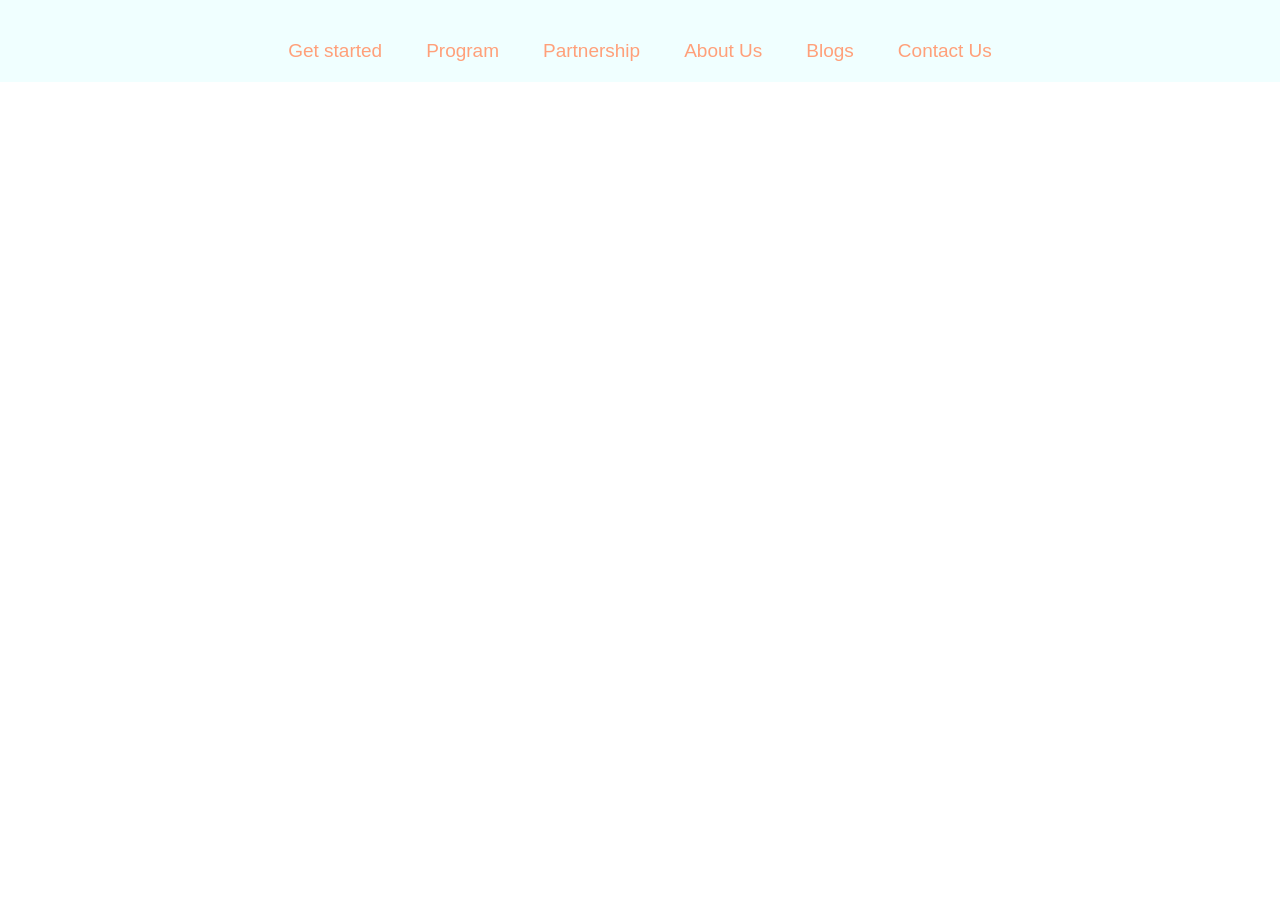
<file: coding.html>
<!DOCTYPE html>
<html lang="em">

<head>
    <title>Coding History</title>
    <link rel="stylesheet" href="css/style.css">
</head>

<body>
    <section id="menubar">
        <ul>
            <li>Get started</li>
            <li>Program</li>
            <li>Partnership</li>
            <li>About Us</li>
            <li>Blogs</li>
            <li>Contact Us</li>
        </ul>
    </section>
    <!--menubar section end-->

</body>

</html>
</file>
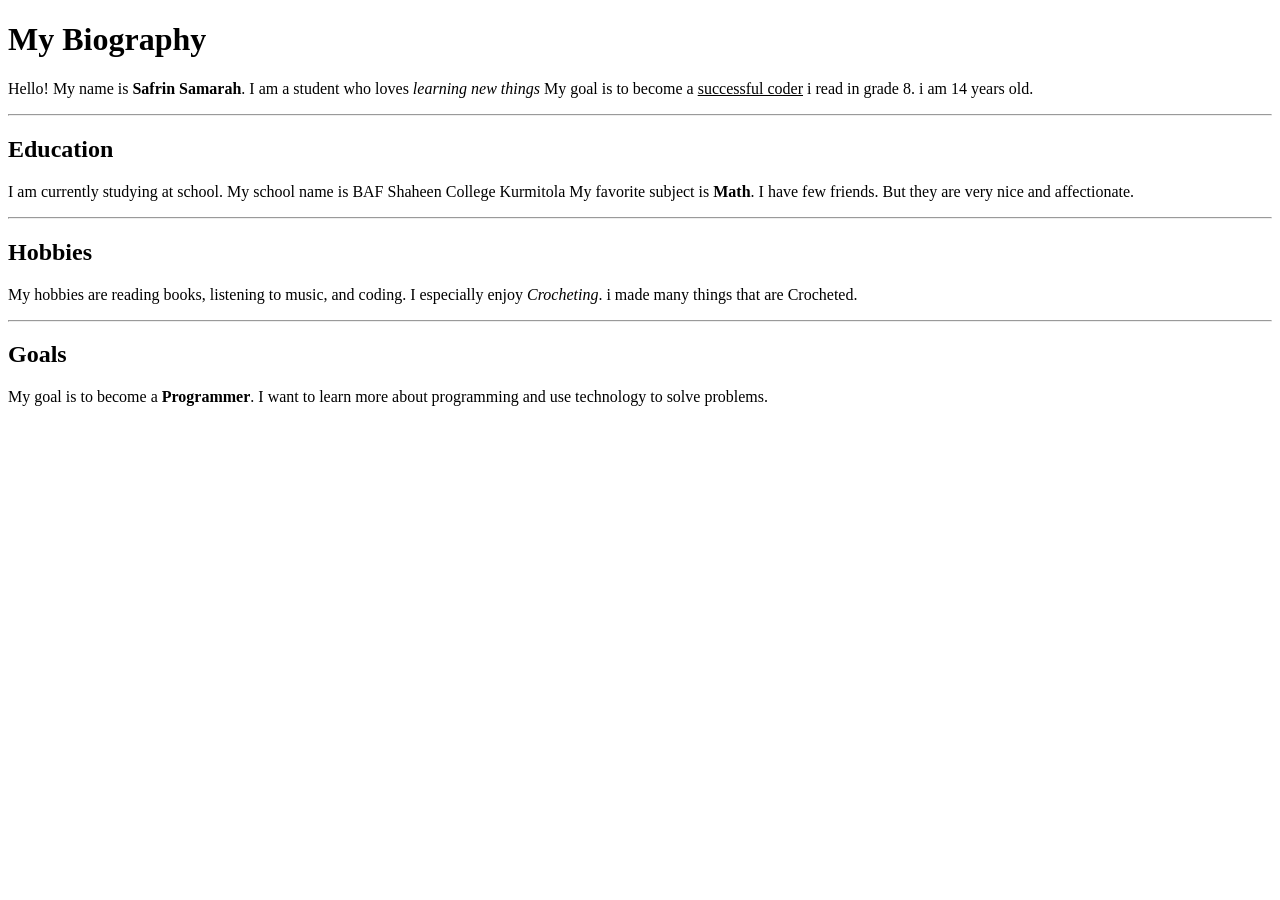
<file: index2.html/biography.html>
<!DOCTYPE html>
<html>

<head>
    <title>My Biography</title>
</head>

<body>

    <h1>My Biography</h1>
    <p>
        Hello! My name is <b>Safrin Samarah</b>.
        I am a student who loves <i>learning new things</i>
        My goal is to become a <u> successful coder</u>
        i read in grade 8. i am 14 years old.
    </p><hr>
     <h2>Education</h2>
    <p>
        I am currently studying at school. My school name is BAF Shaheen College Kurmitola
        My favorite subject is <b>Math</b>. I have few friends. But they are very nice and affectionate.
    </p><hr>
    <h2>Hobbies</h2>
    <p>
        My hobbies are reading books,
        listening to music, and coding.
        I especially enjoy <i>Crocheting</i>. i made many things that are Crocheted.
    </p><hr>
    <h2>Goals</h2>
    <p>
        My goal is to become a <b>Programmer</b>.
        I want to learn more about programming
        and use technology to solve problems.
    </p>

</body>

</html>
</file>
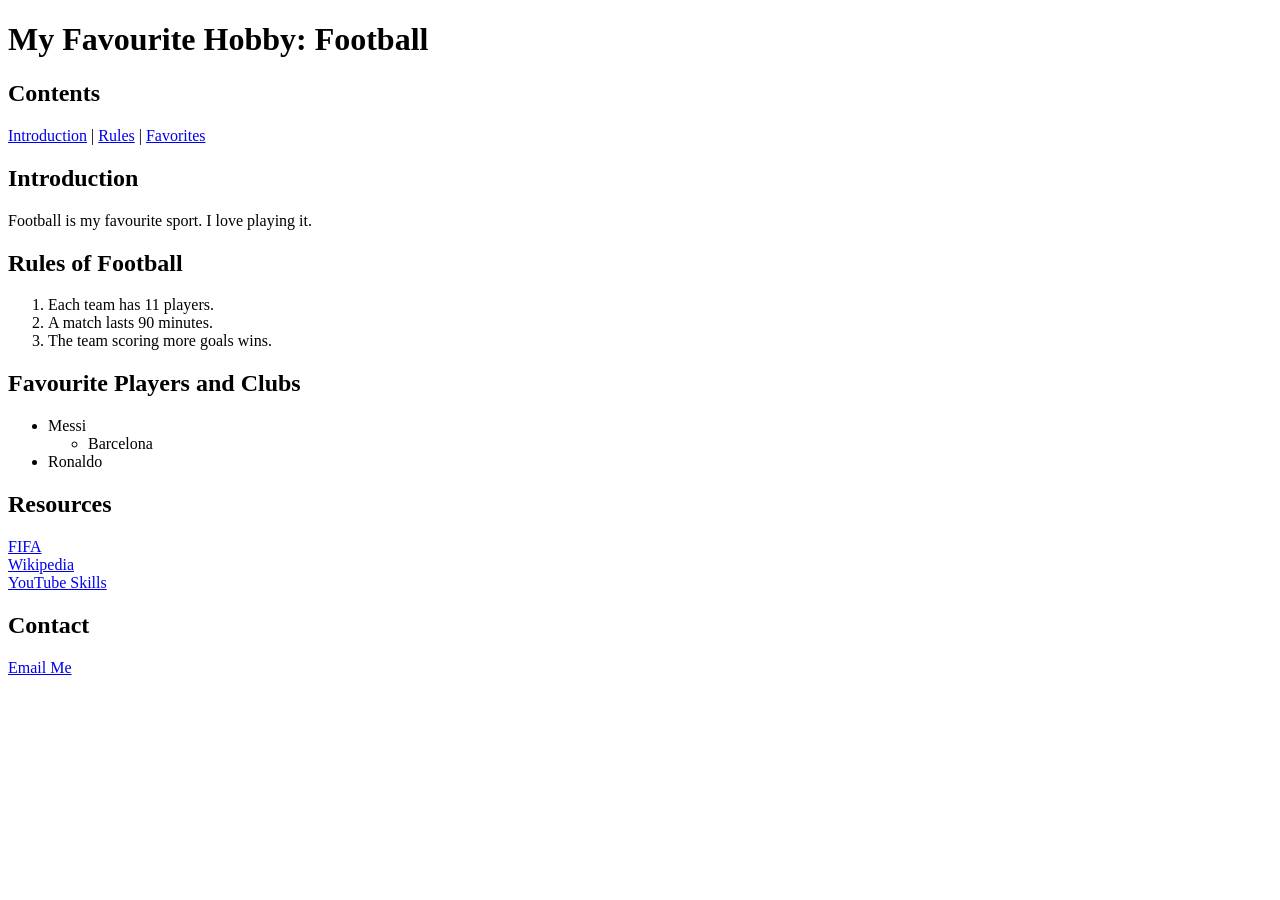
<file: css/html 2/hw.html>
<!DOCTYPE html>
<html>

<head>
    <title>My Football Hobby</title>
</head>

<body>
    <h1>My Favourite Hobby: Football</h1>

    <h2>Contents</h2>
    <a href="#intro">Introduction</a> |
    <a href="#rules">Rules</a> |
    <a href="#favorites">Favorites</a>

    <h2 id="intro">Introduction</h2>
    <p>Football is my favourite sport. I love playing it.</p>

    <h2 id="rules">Rules of Football</h2>
    <ol>
        <li>Each team has 11 players.</li>
        <li>A match lasts 90 minutes.</li>
        <li>The team scoring more goals wins.</li>
    </ol>

    <h2 id="favorites">Favourite Players and Clubs</h2>
    <ul>
        <li>Messi
            <ul>
                <li>Barcelona</li>
            </ul>
        </li>
        <li>Ronaldo</li>
    </ul>

    <h2>Resources</h2>
    <a href="https://www.fifa.com/">FIFA</a><br>
    <a href="https://en.wikipedia.org/wiki/Association_football">Wikipedia</a><br>
    <a href="https://www.youtube.com/results?search_query=football+skills">YouTube Skills</a>

    <h2>Contact</h2>
    <a href="Safrin@email.com">Email Me</a>
</body>

</html>
</file>
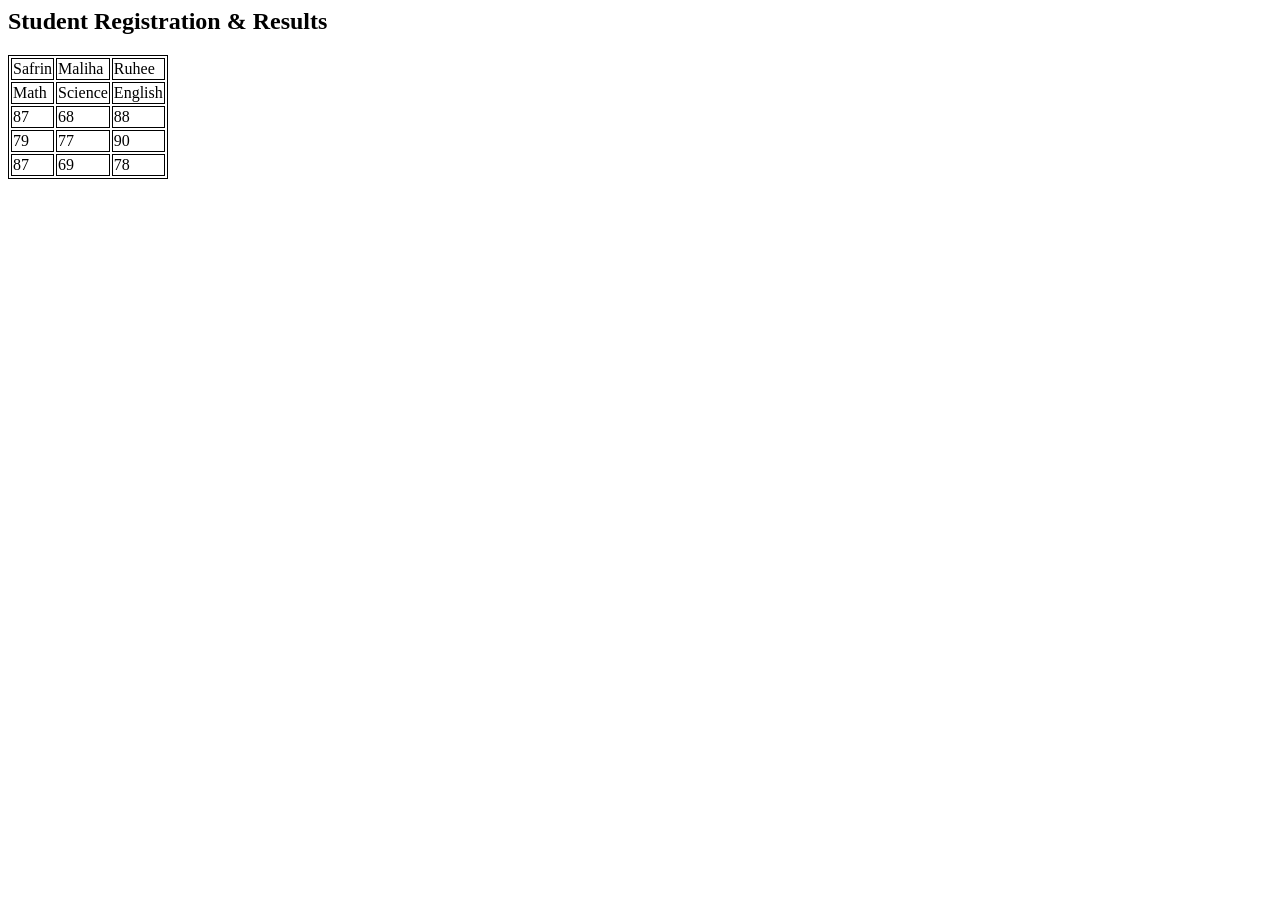
<file: css/html 2/hw3.html>
<html>
<style>
    table,
    th,
    td {
        border: 1px solid black;
    }
</style>

<body>

    <h2><b>Student Registration & Results</b></h2>

    <table>
        <tr>
            <td>Safrin</td>
            <td>Maliha</td>
            <td>Ruhee</td>
        </tr>
        <tr>
            <td>Math</td>
            <td>Science</td>
            <td>English</td>
        </tr>
        <tr>
            <td>87</td>
            <td>68</td>
            <td>88</td>
        </tr>
        <tr>
            <td>79</td>
            <td>77</td>
            <td>90</td>
        </tr>
        <tr>
            <td>87</td>
            <td>69</td>
            <td>78</td>
        </tr>
    </table>

</body>

</html>
</file>
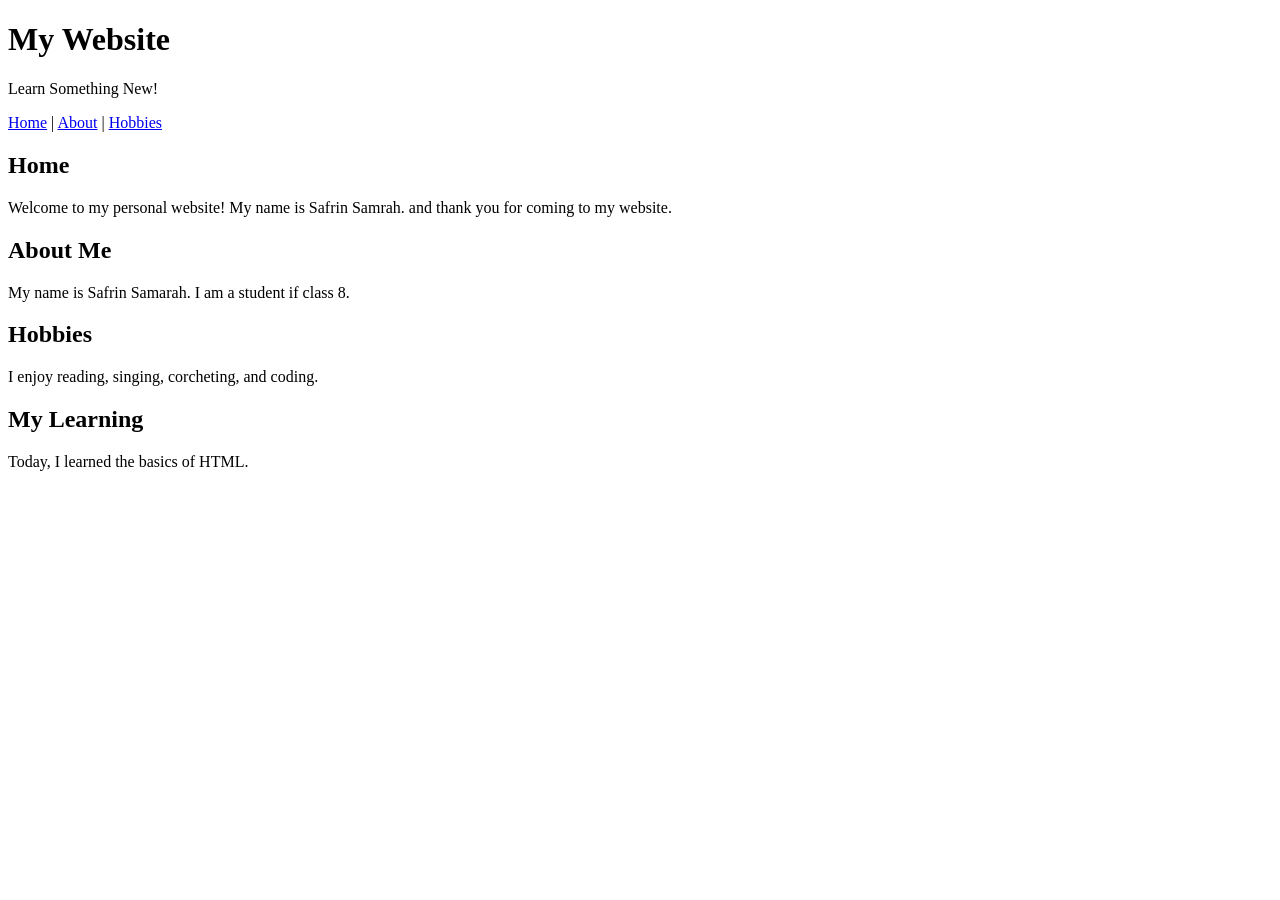
<file: index2.html/index3/webpage.html>
<!DOCTYPE html>
<html>

<head>
    <title>My Website</title>
</head>

<body>

    <header>
        <h1>My Website</h1>
        <p>Learn Something New!</p>
    </header>

    <nav>
        <a href="#home">Home</a> |
        <a href="#about">About</a> |
        <a href="#hobbies">Hobbies</a>
    </nav>

    <section id="home">
        <h2>Home</h2>
        <p>Welcome to my personal website! My name is Safrin Samrah. and thank you for coming to my website.</p>
    </section>

    <section id="about">
        <h2>About Me</h2>
        <p>My name is Safrin Samarah. I am a student if class 8.</p>
    </section>

    <section id="hobbies">
        <h2>Hobbies</h2>
        <p>I enjoy reading, singing, corcheting, and coding.</p>
    </section>

    <article>
        <h2>My Learning</h2>
        <p>Today, I learned the basics of HTML.</p>
    </article>

</body>

</html>
</file>
<file: css/style.css>
* {
    margin: 0;
    padding: 0;
}

ul,
li {
    list-style: none;
}

a {
    text-decoration: none;
}

/*common css end*/

#menubar {
    background-color: azure;
    color: lightsalmon;
    text-align: center;
}

#menubar ul li {
    font-size: 19px;
    font-family: Impact, Haettenschweiler, 'Arial Narrow Bold', sans-serif;
    text-align: center;
    display: inline-block;
    margin-top: 20px;
    padding: 20px;
}

#menubar ul li:hover {
    cursor: pointer;
    color: blue;
    text-decoration: underline;
}
</file>
